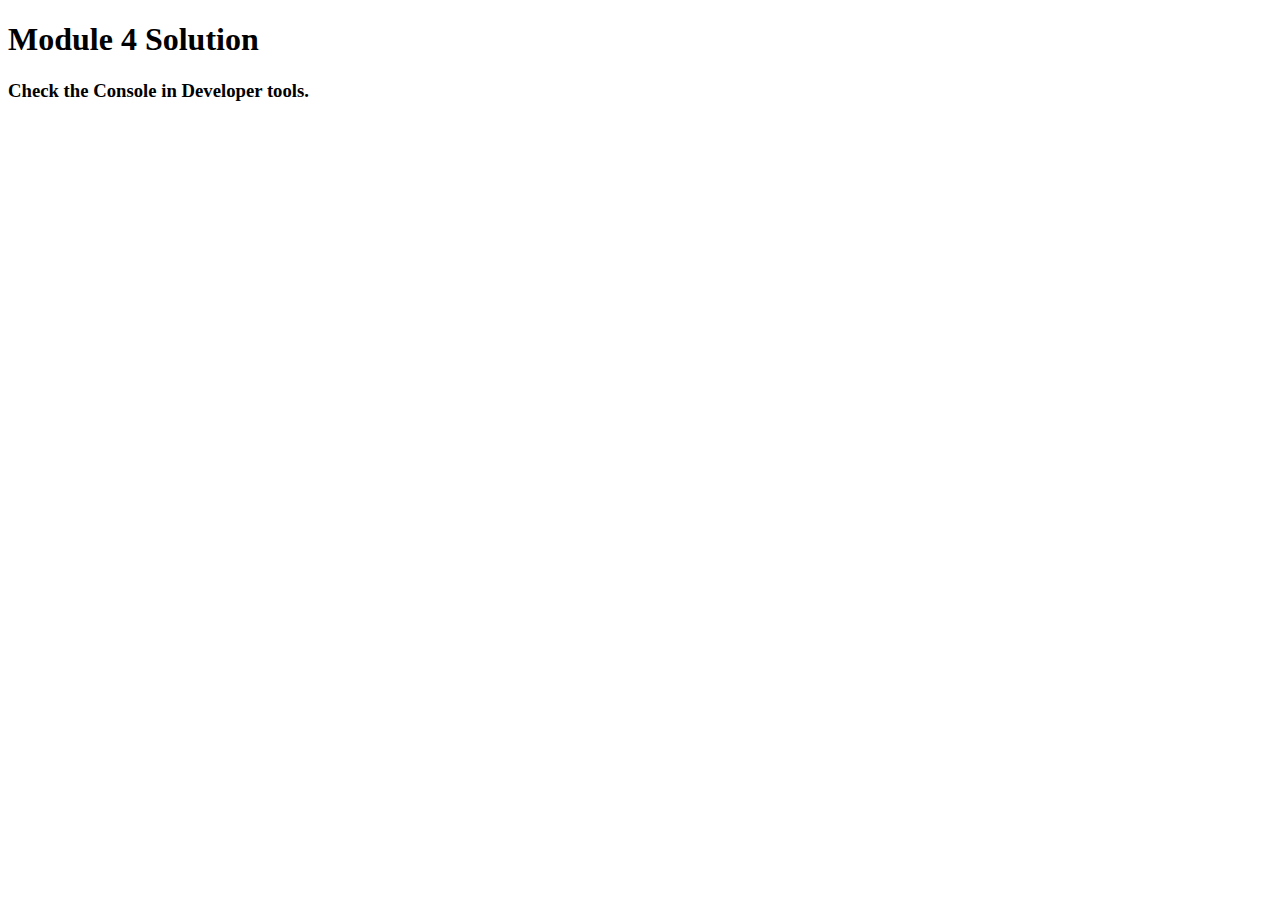
<file: module-4-solution/index.html>
<!DOCTYPE html>
<html>
<head>
  <meta charset="utf-8">
  <title>Module 4 Solution</title>
  <script>
    var names = []; // DO NOT REMOVE
  </script>
  <script src="SpeakHello.js"></script>
  <script src="SpeakGoodBye.js"></script>
  <script src="script.js"></script>
</head>
<body>
  <h1>Module 4 Solution</h1>
  <h3>Check the Console in Developer tools.</h3>
</body>
</html>
</file>
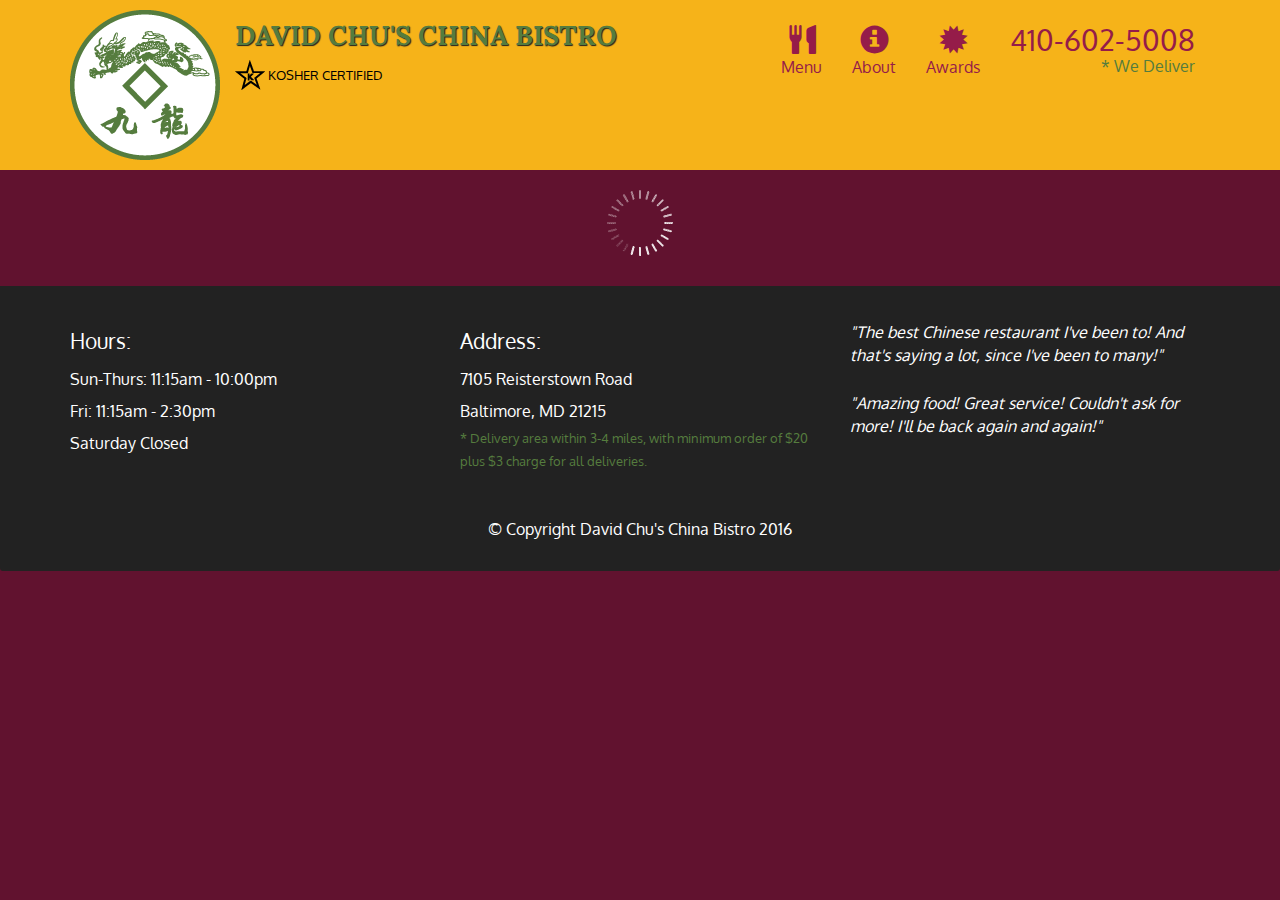
<file: module-5-solution/index.html>
<!doctype html>
<html lang="en">
  <head>
    <meta charset="utf-8">
    <meta http-equiv="X-UA-Compatible" content="IE=edge">
    <meta name="viewport" content="width=device-width, initial-scale=1">
    <title>David Chu's China Bistro</title>
    <link rel="stylesheet" href="css/bootstrap.min.css">
    <link rel="stylesheet" href="css/styles.css">
    <link href='https://fonts.googleapis.com/css?family=Oxygen:400,300,700' rel='stylesheet' type='text/css'>
    <link href='https://fonts.googleapis.com/css?family=Lora' rel='stylesheet' type='text/css'>
  </head>
<body>
  <header>
    <nav id="header-nav" class="navbar navbar-default">
      <div class="container">
        <div class="navbar-header">
          <a href="index.html" class="pull-left visible-md visible-lg">
            <div id="logo-img" alt="Logo image"></div>
          </a>

          <div class="navbar-brand">
            <a href="index.html"><h1>David Chu's China Bistro</h1></a>
            <p>
              <img src="images/star-k-logo.png" alt="Kosher certification">
              <span>Kosher Certified</span>
            </p>
          </div>

          <button id="navbarToggle" type="button" class="navbar-toggle collapsed" data-toggle="collapse" data-target="#collapsable-nav" aria-expanded="false">
            <span class="sr-only">Toggle navigation</span>
            <span class="icon-bar"></span>
            <span class="icon-bar"></span>
            <span class="icon-bar"></span>
          </button>
        </div>
        
        <div id="collapsable-nav" class="collapse navbar-collapse">
           <ul id="nav-list" class="nav navbar-nav navbar-right">
            <li id="navHomeButton" class="visible-xs active">
              <a href="index.html">
                <span class="glyphicon glyphicon-home"></span> Home</a>
            </li>
            <li id="navMenuButton">
              <a href="#" onclick="$dc.loadMenuCategories();">
                <span class="glyphicon glyphicon-cutlery"></span><br class="hidden-xs"> Menu</a>
            </li>
            <li>
              <a href="#">
                <span class="glyphicon glyphicon-info-sign"></span><br class="hidden-xs"> About</a>
            </li>
            <li>
              <a href="#">
                <span class="glyphicon glyphicon-certificate"></span><br class="hidden-xs"> Awards</a>
            </li>
            <li id="phone" class="hidden-xs">
              <a href="tel:410-602-5008">
                <span>410-602-5008</span></a><div>* We Deliver</div>
            </li>
          </ul><!-- #nav-list -->
        </div><!-- .collapse .navbar-collapse -->
      </div><!-- .container -->
    </nav><!-- #header-nav -->
  </header>

  <div id="call-btn" class="visible-xs">
    <a class="btn" href="tel:410-602-5008">
    <span class="glyphicon glyphicon-earphone"></span>
    410-602-5008
    </a>
  </div>
  <div id="xs-deliver" class="text-center visible-xs">* We Deliver</div>

  <div id="main-content" class="container"></div>

  <footer class="panel-footer">
    <div class="container">
      <div class="row">
        <section id="hours" class="col-sm-4">
          <span>Hours:</span><br>
          Sun-Thurs: 11:15am - 10:00pm<br>
          Fri: 11:15am - 2:30pm<br>
          Saturday Closed
          <hr class="visible-xs">
        </section>
        <section id="address" class="col-sm-4">
          <span>Address:</span><br>
          7105 Reisterstown Road<br>
          Baltimore, MD 21215
          <p>* Delivery area within 3-4 miles, with minimum order of $20 plus $3 charge for all deliveries.</p>
          <hr class="visible-xs">
        </section>
        <section id="testimonials" class="col-sm-4">
          <p>"The best Chinese restaurant I've been to! And that's saying a lot, since I've been to many!"</p>
          <p>"Amazing food! Great service! Couldn't ask for more! I'll be back again and again!"</p>
        </section>
      </div>
      <div class="text-center">&copy; Copyright David Chu's China Bistro 2016</div>
    </div>
  </footer>

  <!-- jQuery (Bootstrap JS plugins depend on it) -->
  <script src="js/jquery-2.1.4.min.js"></script>
  <script src="js/bootstrap.min.js"></script>
  <script src="js/ajax-utils.js"></script>
  <script src="js/script.js"></script>
</body>
</html>
</file>
<file: module-5-solution/css/styles.css>
body {
  font-size: 16px;
  color: #fff;
  background-color: #61122f;
  font-family: 'Oxygen', sans-serif;
}

/** HEADER **/
#header-nav {
  background-color: #f6b319;
  border-radius: 0;
  border: 0;
}

#logo-img {
  background: url('../images/restaurant-logo_large.png') no-repeat;
  width: 150px;
  height: 150px;
  margin: 10px 15px 10px 0;
}

.navbar-brand {
  padding-top: 25px;
}
.navbar-brand h1 { /* Restaurant name */
  font-family: 'Lora', serif;
  color: #557c3e;
  font-size: 1.5em;
  text-transform: uppercase;
  font-weight: bold;
  text-shadow: 1px 1px 1px #222;
  margin-top: 0;
  margin-bottom: 0;
  line-height: .75;
}
.navbar-brand a:hover, .navbar-brand a:focus {
  text-decoration: none;
}
.navbar-brand p { /* Kosher cert */
  color: #000;
  text-transform: uppercase;
  font-size: .7em;
  margin-top: 15px;
}
.navbar-brand p span { /* Star-K */
  vertical-align: middle;
}

#nav-list {
  margin-top: 10px;
}
#nav-list a {
  color: #951C49;
  text-align: center;
}
#nav-list a:hover {
  background: #E7E7E7;
}
#nav-list a span {
  font-size: 1.8em;
}

#phone {
  margin-top: 5px;
}
#phone a { /* Phone number */
  text-align: right;
  padding-bottom: 0;
}
#phone div { /* We Deliver */
  color: #557c3e;
  text-align: right;
  padding-right: 15px;
}

.navbar-header button.navbar-toggle, .navbar-header .icon-bar {
  border: 1px solid #61122f;
}
.navbar-header button.navbar-toggle {
  clear: both;
  margin-top: -30px;
}
/* END HEADER */

/* FOOTER */
.panel-footer {
  margin-top: 30px;
  padding-top: 35px;
  padding-bottom: 30px;
  background-color: #222;
  border-top: 0;
}
.panel-footer div.row {
  margin-bottom: 35px;
}
#hours, #address {
  line-height: 2;
}
#hours > span, #address > span {
  font-size: 1.3em;
}
#address p {
  color: #557c3e;
  font-size: .8em;
  line-height: 1.8;
}
#testimonials {
  font-style: italic;
}
#testimonials p:nth-child(2) {
  margin-top: 25px;
}
/* END FOOTER */



/* HOME PAGE */
.container .jumbotron {
  box-shadow: 0 0 50px #3F0C1F;
  border: 2px solid #3F0C1F;
}

#menu-tile, #specials-tile, #map-tile {
  height: 250px;
  width: 100%;
  margin-bottom: 15px;
  position: relative;
  border: 2px solid #3F0C1F;
  overflow: hidden;
}
#menu-tile:hover, #specials-tile:hover, #map-tile:hover {
  box-shadow: 0 1px 5px 1px #cccccc;
}
#menu-tile {
  background: url('../images/menu-tile.jpg') no-repeat;
  background-position: center;
}
#specials-tile {
  background: url('../images/specials-tile.jpg') no-repeat;
  background-position: center;
}
#menu-tile span, #specials-tile span, #map-tile span {
  position: absolute;
  bottom: 0;
  right: 0;
  width: 100%;
  text-align: center;
  font-size: 1.6em;
  text-transform: uppercase;
  background-color: #000;
  color: #fff;
  opacity: .8;
}
/* END HOME PAGE */

/* MENU CATEGORIES PAGE */
.category-tile { 
  position: relative;
  border: 2px solid #3F0C1F;
  overflow: hidden;
  width: 200px;
  height: 200px;
  margin: 0 auto 15px;
}
.category-tile span {
  position: absolute;
  bottom: 0;
  right: 0;
  width: 100%;
  text-align: center;
  font-size: 1.2em;
  text-transform: uppercase;
  background-color: #000;
  color: #fff;
  opacity: .8;
}
.category-tile:hover {
  box-shadow: 0 1px 5px 1px #cccccc;
}

#menu-categories-title + div {
  margin-bottom: 50px;
}
/* END MENU CATEGORIES PAGE */

/* SINGLE CATEGORY PAGE */
.menu-item-tile {
  margin-bottom: 25px;
}
.menu-item-tile hr {
  width: 80%;
}
.menu-item-tile .menu-item-price {
  font-size: 1.1em;
  text-align: right;
  margin-top: -15px;
  margin-right: -15px;
}
.menu-item-tile .menu-item-price span {
  font-size: .6em;
}
.menu-item-photo {
  position: relative;
  border: 2px solid #3F0C1F; 
  overflow: hidden;
  padding: 0;
  margin-right: -15px;
  margin-left: auto;
  margin-bottom: 20px;
  max-width: 250px;
}
.menu-item-photo div {
  position: absolute;
  bottom: 0;
  right: 0;
  width: 80px;
  background-color: #557c3e;
  text-align: center;
}
.menu-item-description {
  padding-right: 30px;
}
h3.menu-item-title {
  margin: 0 0 10px;
}
.menu-item-details {
  font-size: .9em;
  font-style: italic;
}
/* END SINGLE CATEGORY PAGE */


/********** Large devices only **********/
@media (min-width: 1200px) {
  .container .jumbotron {
    background: url('../images/jumbotron_1200.jpg') no-repeat;
    height: 675px;
  }
}

/********** Medium devices only **********/
@media (min-width: 992px) and (max-width: 1199px) {
  /* Header */
  #logo-img {
    background: url('../images/restaurant-logo_medium.png') no-repeat;
    width: 100px;
    height: 100px;
    margin: 5px 5px 5px 0;
  }
  /* End Header */

  /* Home Page */
  .container .jumbotron {
    background: url('../images/jumbotron_992.jpg') no-repeat;
    height: 558px;
  }
  /* End Home Page */
}

/********** Small devices only **********/
@media (min-width: 768px) and (max-width: 991px) {
  /* Home Page */
  .container .jumbotron {
    background: url('../images/jumbotron_768.jpg') no-repeat;
    height: 432px;
  }
  /* End Home Page */
}

/********** Extra small devices only **********/
@media (max-width: 767px) {
  /* Header */
  .navbar-brand {
    padding-top: 10px;
    height: 80px;
  }
  .navbar-brand h1 { /* Restaurant name */
    padding-top: 10px;
    font-size: 5vw; /* 1vw = 1% of viewport width */
  }
  .navbar-brand p { /* Kosher cert */
    font-size: .6em;
    margin-top: 12px;
  }
  .navbar-brand p img { /* Star-K */
    height: 20px;
  }

  #collapsable-nav a { /* Collapsed nav menu text */
    font-size: 1.2em;
  }
  #collapsable-nav a span { /* Collapsed nav menu glyph */
    font-size: 1em;
    margin-right: 5px;
  }

  #call-btn > a {
    font-size: 1.5em;
    display: block;
    margin: 0 20px;
    padding: 10px;
    border: 2px solid #fff;
    background-color: #f6b319;
    color: #951c49;
  }
  #xs-deliver {
    margin-top: 5px;
    font-size: .7em;
    letter-spacing: .1em;
    text-transform: uppercase;
  }
  /* End Header */

  /* Footer */
  .panel-footer section {
    margin-bottom: 30px;
    text-align: center;
  }
  .panel-footer section:nth-child(3) {
    margin-bottom: 0; /* margin already exists on the whole row */
  }
  .panel-footer section hr {
    width: 50%;
  }
  /* End Footer */

  /* Home Page */
  .container .jumbotron {
    margin-top: 30px;
    padding: 0;
  }
  #menu-tile, #specials-tile {
    width: 360px;
    margin: 0 auto 15px;
  }

  .menu-item-photo {
    margin-right: auto;
  }
  .menu-item-tile .menu-item-price {
    text-align: center;
  }
  .menu-item-description {
    text-align: center;;
  }
}


/********** Super extra small devices Only :-) (e.g., iPhone 4) **********/
@media (max-width: 479px) {
  /* Header */
  .navbar-brand h1 { /* Restaurant name */
    padding-top: 5px;
    font-size: 6vw;
  }
  /* End Header */
  
  /* Home page */
  #menu-tile, #specials-tile {
    width: 280px;
    margin: 0 auto 15px;
  }

  .col-xxs-12 {
    position: relative;
    min-height: 1px;
    padding-right: 15px;
    padding-left: 15px;
    float: left;
    width: 100%;
  }
}
</file>
